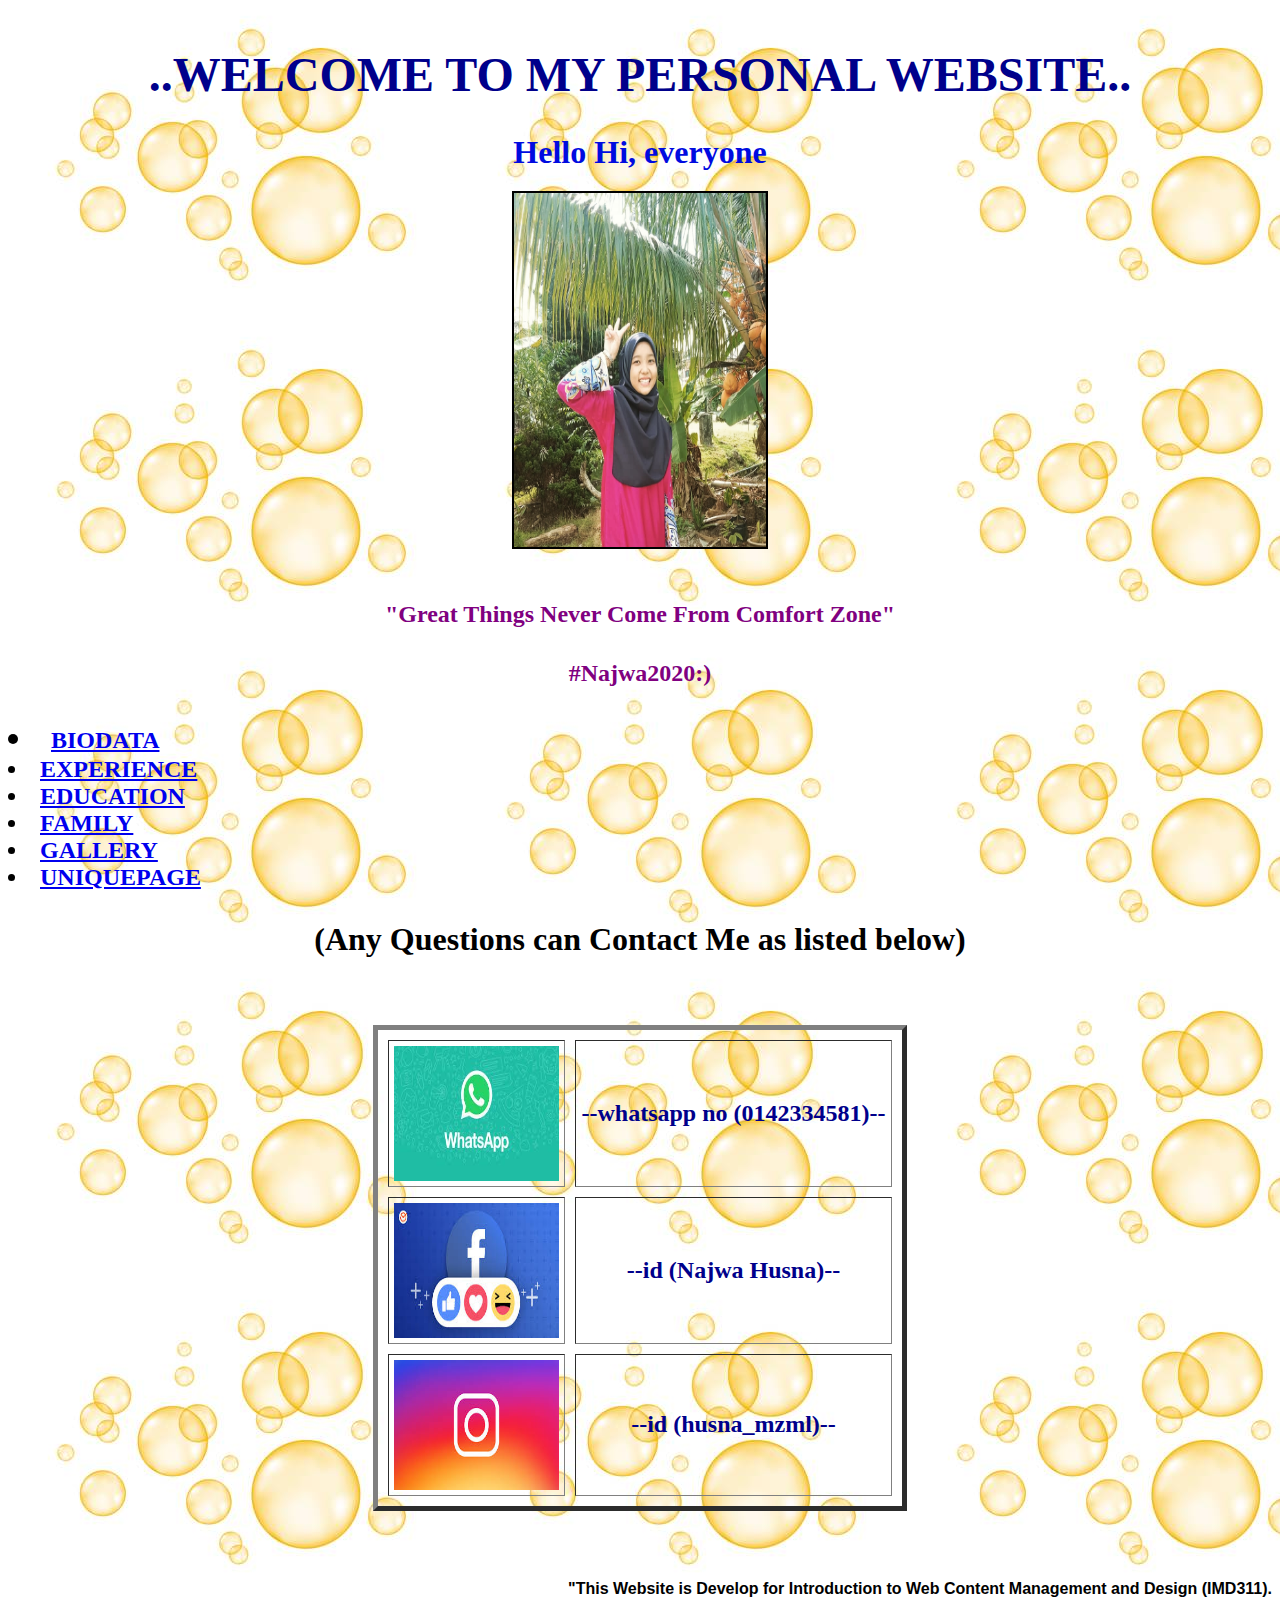
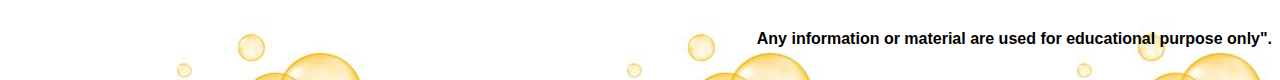
<file: index.html>
<html>
<head> 
<title> This is My Personal Website </title>
</head>
<br>
<embed src="home/website background.mp3" autoplay="true" hidden="true" loop"true"></embed>
<br>
<body background ="home/glitter1.jpg">
<h1><b><center><font face=" Impact" size="10" font color="darkblue">..WELCOME TO MY PERSONAL WEBSITE..</font></center></b>
<p align="center"><font face=" Georgia"><font size="6"><font color="royal blue">Hello Hi, everyone </font>
<br>
<img src="home/myself1.jpeg" width="20%" height=40% border="2" hspace="20" vspace="20" align="center">
<b><p align="center"><font face=" Georgia"><font size="5"><font color="purple">"Great Things Never Come From Comfort Zone"</font></b>
<b><p align="center"><font face=" Georgia"><font size="5"><font color="purple">#Najwa2020:)</font></b>
<li><a href="biodata.html">BIODATA</a>
</li>
<li><a href="experience.html">EXPERIENCE</a>
</li>
<li><a href="education.html">EDUCATION</a>
</li>
<li><a href="family.html">FAMILY</a>
</li>
<li><a href="gallery.html">GALLERY</a>
</li>
<li><a href="uniquepage.html">UNIQUEPAGE</a>
</li>
<h2 align="center"><font face="palatino" size="6" font color="black">(Any Questions can Contact Me as listed below)</h2>
<table border="5" cellspacing="10" cellpadding="5" align="center">
<tr>
<th><a href="http://whatsapp.com"target="_blank"><img src="home/whatsapp.jpg" width="165" height=135></th></a>
<th><center><font face="georgia" size="5" font color="darkblue"> --whatsapp no (0142334581)-- </th></font></center>
<br>
</tr>
<tr>
<th><a href="http://facebook.com"target="_blank"><img src="home/facebook.jpg" width="165" height=135> </th></a>
<th><center><font face="georgia" size="5" font color="darkblue">--id (Najwa Husna)--</th></font></center>
</tr>
<tr>
<th><a href="http://instagram.com"target="_blank"><img src="home/instagram.jpg" width="165" height=130></th></a>
<th><center><font face="georgia" size="5" font color="darkblue">  --id (husna_mzml)-- </th></font></center>
</tr>
</table>
<br>
<p align="right"><font face="arial"><font size="3"><font color="black">"This Website is Develop for Introduction to Web Content Management and Design (IMD311).</font>
<p align="right"><font face="arial"><font size="3"><font color="black"> Any information or material are used for educational purpose only".</font>
</body>
</html>
</file>
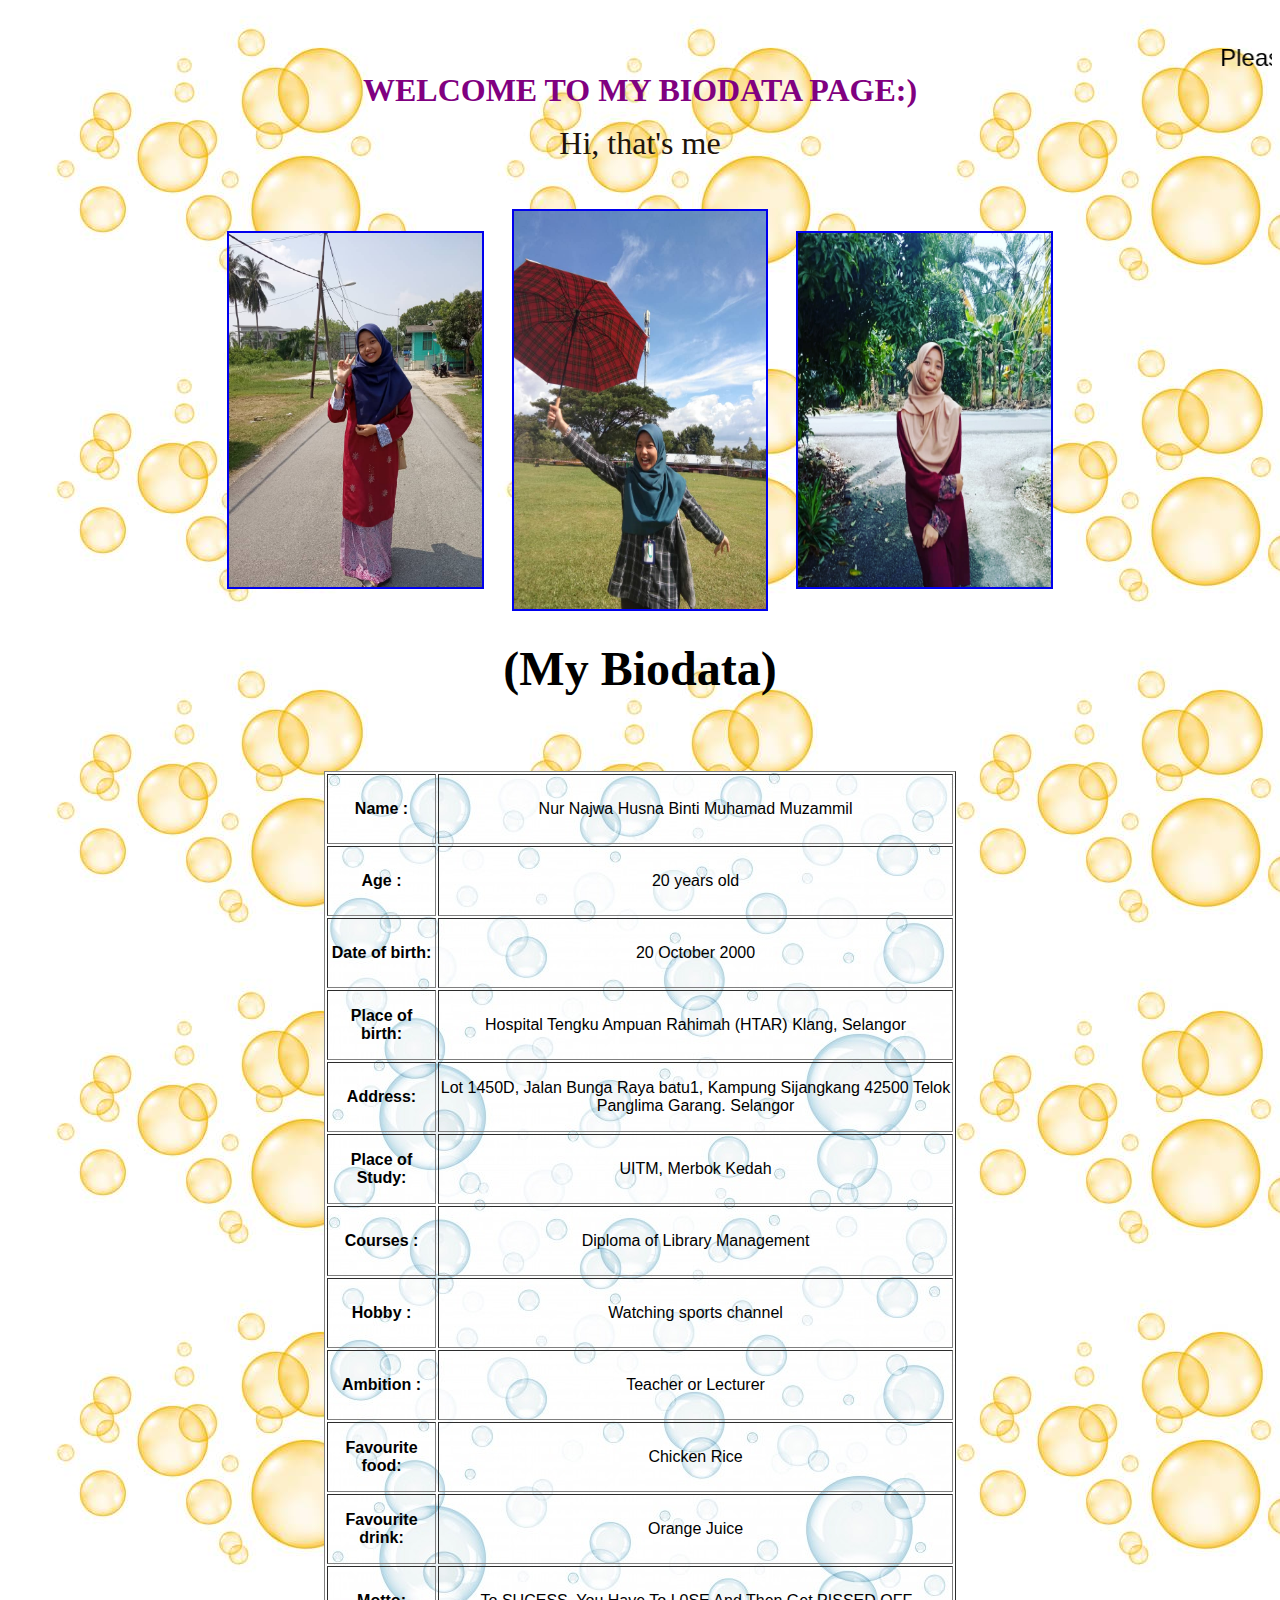
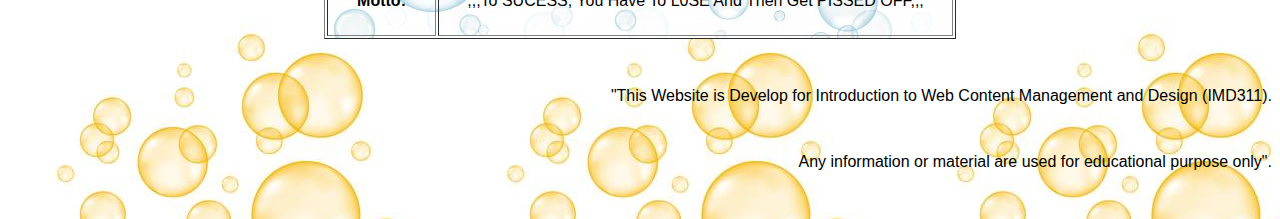
<file: biodata.html>
<html>
<head>
<link rel="stylesheet" type="text/css"
href="style.css"/>
</head>
<body>
<title>BIODATA</title>
</head>
<body background="biodata/glitter1.jpg">
<br>
<br>
<embed src="home/website background.mp3" autoplay="true" hidden="true" loop"true"></embed>
<br>
<marquee><font face="arial" size="5" font color="black">Please click MY PICTURE to go to HOMEPAGE!</marquee>
<br>
<b><center><font face="georgia" size="6" font color="purple">WELCOME TO MY BIODATA PAGE:)</font></center></b>
<p align="center"><font face=" Georgia"><font size="6"><font color=" #20140A"> Hi, that's me </font>
<br>
<br>
<a href="index.html"><img src="biodata/me1.jpg" width="20%" height=40% border="2" hspace="10" vspace="10" align="center"></a>
<a href="index.html"><img src="biodata/me2.jpg" width="20%" height=45% border="2" hspace="10" vspace="10" align="center"></a>
<a href="index.html"><img src="biodata/me3.jpeg" width="20%" height=40% border="2" hspace="10" vspace="10" align="center"></a>
<body>
<h2 align="center"><font face="palatino" size="10" font color="black">(My Biodata)</h2>
<table border="1" width="50%" align="center" valign="middle" body background="biodata/table bc.jpg">
<tr>
<th> Name : </th>
<td> Nur Najwa Husna Binti Muhamad Muzammil </td>
<br>
</tr>
<tr>
<th> Age :</th>
<td> 20 years old </td>
</tr>
<tr>
<th> Date of birth:</th>
<td> 20 October 2000 </td>
</tr>
<tr>
<th> Place of birth: </th>
<td> Hospital Tengku Ampuan Rahimah (HTAR)
Klang, Selangor </td>
</tr>
<th> Address: </th>
<td> Lot 1450D, Jalan Bunga Raya batu1, Kampung Sijangkang 42500
Telok Panglima Garang. Selangor </td>
</tr>
<tr>
<th> Place of Study:</th>
<td> UITM, Merbok Kedah </td>
</tr>
<tr>
<th> Courses : </th>
<td> Diploma of Library Management</td>
</tr>
<tr>
<th> Hobby :</th>
<td> Watching sports channel</td>
</tr>
<tr>
<th> Ambition :</th>
<td> Teacher or Lecturer </td>
</tr>
<tr>
<th> Favourite food: </th>
<td> Chicken Rice </td>
</tr>
<tr>
<th> Favourite drink: </th>
<td> Orange Juice</td>
</tr>
<tr>
<th> Motto: </th>
<td> ,,,To SUCESS, You Have To L0SE And Then Get PISSED OFF,,, </td>
</tr>
</table>
<p align="right"><font face="arial"><font size="3"><font color="black">"This Website is Develop for Introduction to Web Content Management and Design (IMD311).</font>
<p align="right"><font face="arial"><font size="3"><font color="black"> Any information or material are used for educational purpose only".</font>
</body>
</html>
</file>
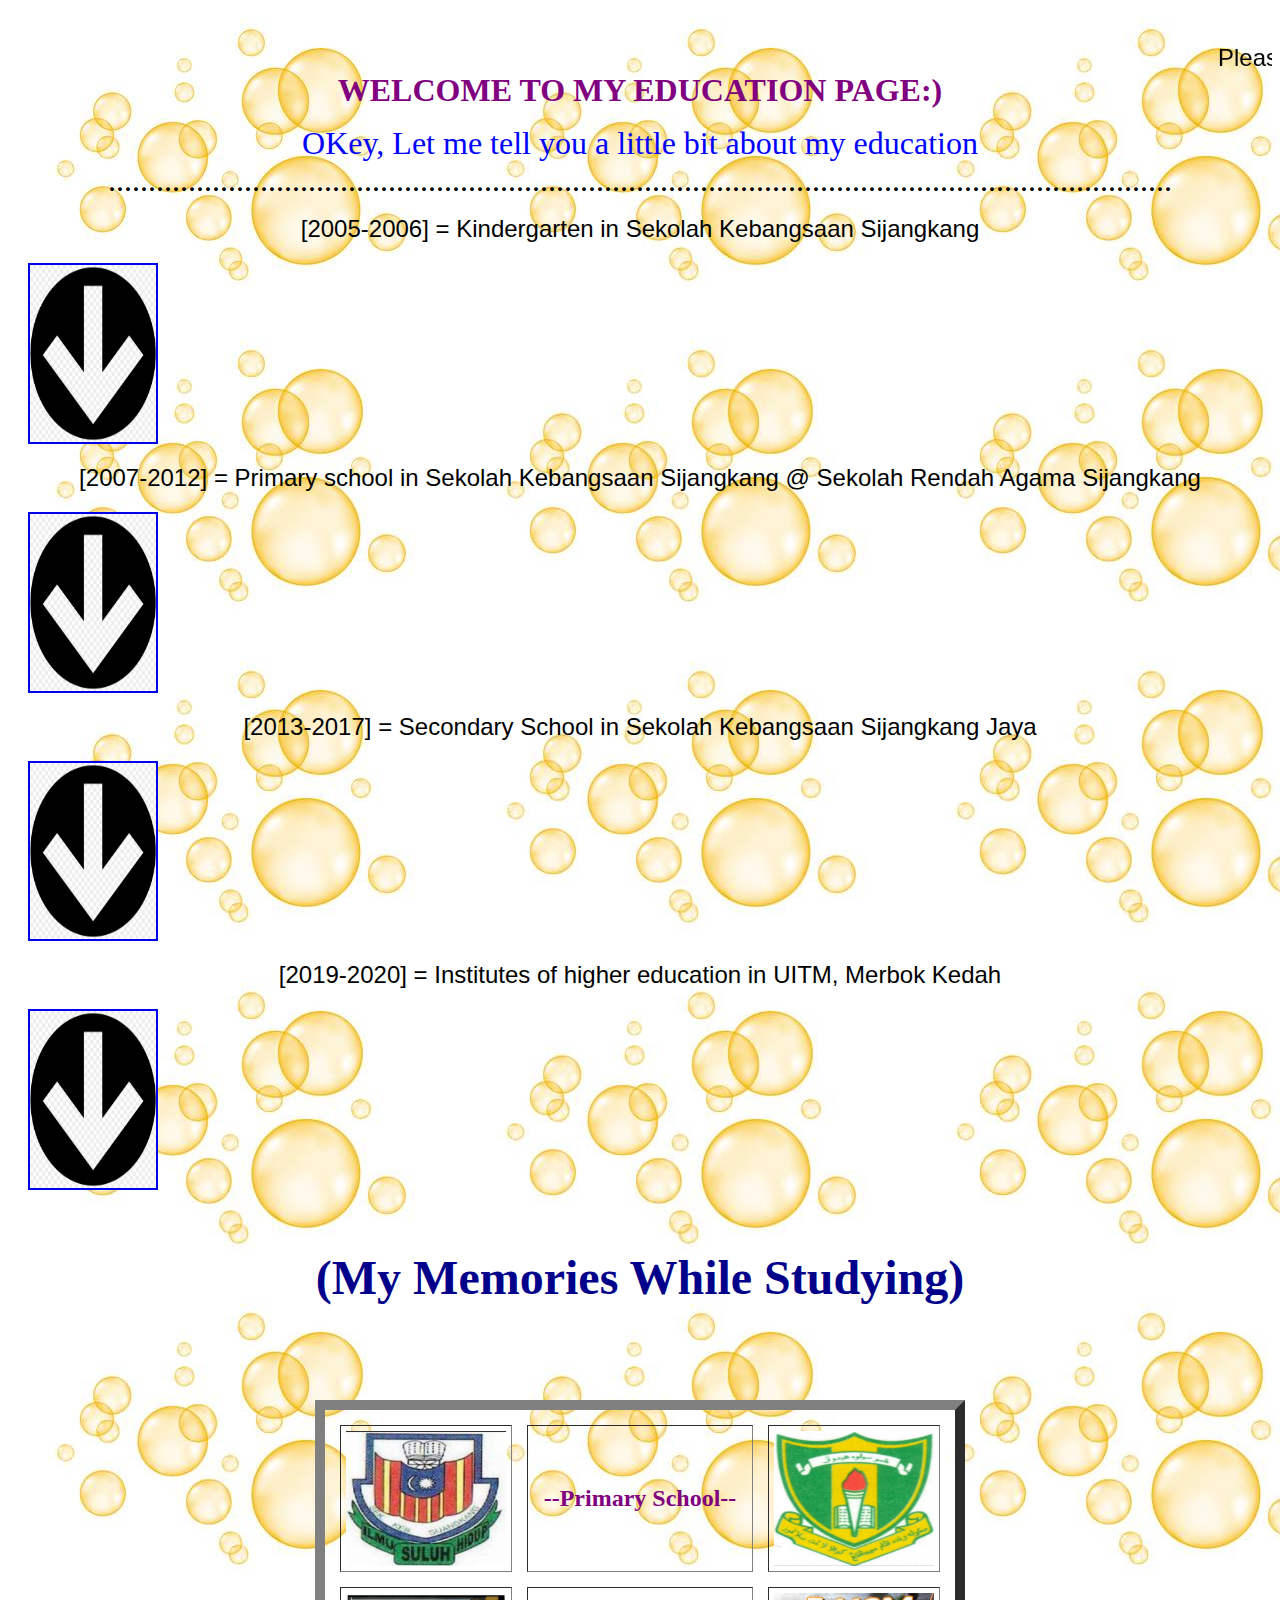
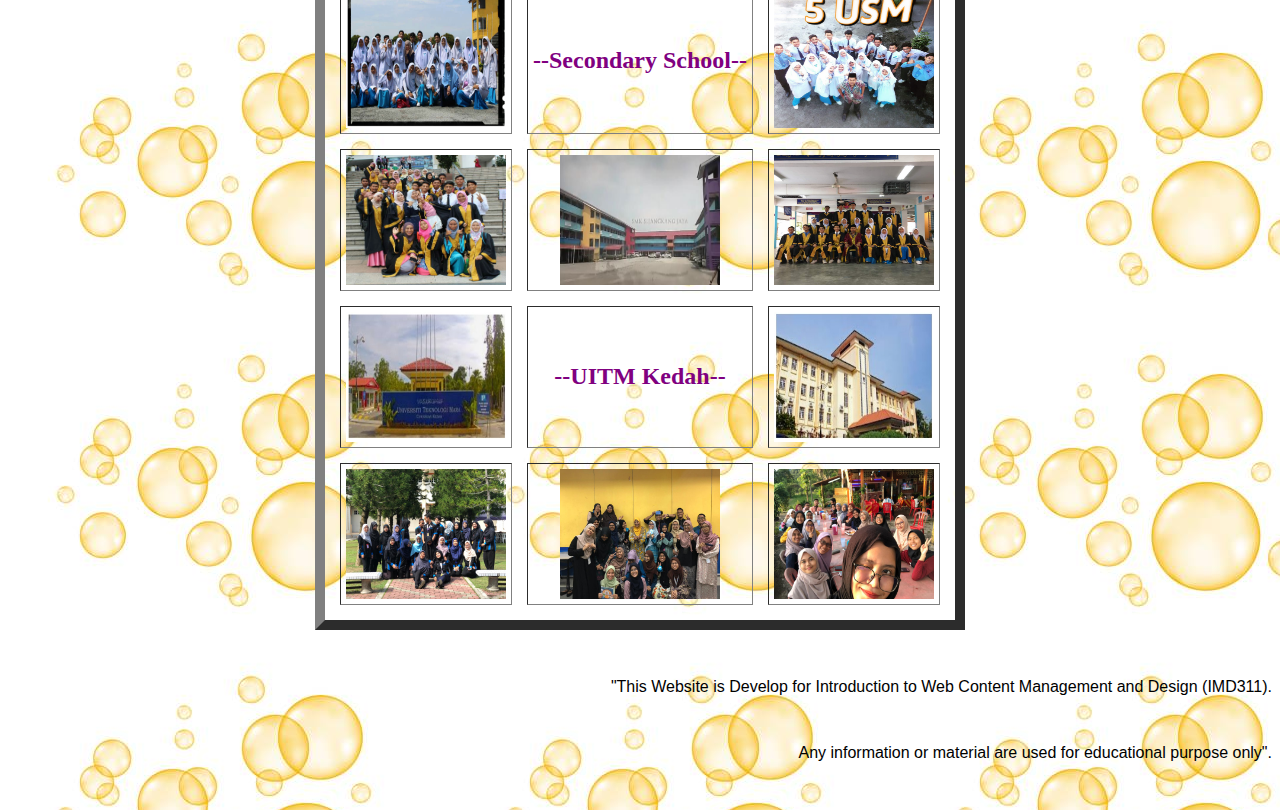
<file: education.html>
<html>
<head>
<title>EDUCATION</title>
</head>
<body background="education/glitter1.jpg">
<br>
<br>
<embed src="home/website background.mp3" autoplay="true" hidden="true" loop"true"></embed>
<br>
<marquee><font face="arial" size="5" font color="black">Please click ERROR to go to HOMEPAGE!</marquee>
<br>
<b><center><font face="georgia" size="6" font color="purple">WELCOME TO MY EDUCATION PAGE:)</font></center></b>
<p align="center"><font face=" Georgia"><font size="6"><font color="blue"> OKey, Let me tell you a little bit about my education </font>
<br>
.....................................................................................................................................
<center><font face="arial" size="5" font color="black"> [2005-2006]  =  Kindergarten in Sekolah Kebangsaan Sijangkang </font></center>
<a href="index.html"><img src="education/buttondown2.png" align="center" width="10%" height="20%" border="2" hspace="20" vspace="20"></a>
<center><font face="arial" size="5" font color="black"> [2007-2012]  =  Primary school in Sekolah Kebangsaan Sijangkang @ Sekolah Rendah Agama Sijangkang</font></center>
<a href="index.html"><img src="education/buttondown2.png" align="center" width="10%" height="20%" border="2" hspace="20" vspace="20"></a>
<center><font face="arial" size="5" font color="black"> [2013-2017]  =  Secondary School in Sekolah Kebangsaan Sijangkang Jaya </font></center>
<a href="index.html"><img src="education/buttondown2.png" align="center" width="10%" height="20%" border="2" hspace="20" vspace="20"></a>
<center><font face="arial" size="5" font color="black"> [2019-2020]  =  Institutes of higher education in UITM, Merbok Kedah </font></center>
<a href="index.html"><img src="education/buttondown2.png" align="center" width="10%" height="20%" border="2" hspace="20" vspace="20"></a>
<body>
<h2 align="center"><font face="impact" size="10" font color="darkblue">(My Memories While Studying)</h2>
<table border="10" cellspacing="15" cellpadding="5" align="center">
<tr>
<th><img src="education/primaryschool1.jpeg" width="160" height=135></th>
<th><font face="impact" size="5" font color="purple">--Primary School-- </th></font>
<th><img src="education/primaryschool2.jpeg" width="160" height=135></th>
<br>
</tr>
<tr>
<th><img src="education/secondaryschool4.jpg" width="160" height=135> </th>
<th><font face="impact" size="5" font color="purple"> --Secondary School--</th></font>
<th><img src="education/secondaryschool2.jpg" width="160" height=135></th>
</tr>
<tr>
<th><img src="education/secondaryschool3.jpg" width="160" height=130></th>
<th><img src="education/secondaryschool1.jpeg" width="160" height=130></th>
<th><img src="education/secondaryschool5.jpg" width="160" height=130></th>
</tr>
<th><img src="education/uitmkedah1.jpeg" width="160" height=130></th>
<th> <font face="impact" size="5" font color="purple">--UITM Kedah-- </th></font>
<th><img src="education/uitmkedah2.jpeg" width="160" height=130></th>
</tr>
<tr>
<th><img src="education/uitmkedah3.jpg" width="160" height=130></th>
<th><img src="education/uitmkedah5.jpg" width="160" height=130></th>
<th><img src="education/uitmkedah4.jpg" width="160" height=130></th>
</tr>
</table>
<p align="right"><font face="arial"><font size="3"><font color="black">"This Website is Develop for Introduction to Web Content Management and Design (IMD311).</font>
<p align="right"><font face="arial"><font size="3"><font color="black"> Any information or material are used for educational purpose only".</font>
</body>
</html>
</file>
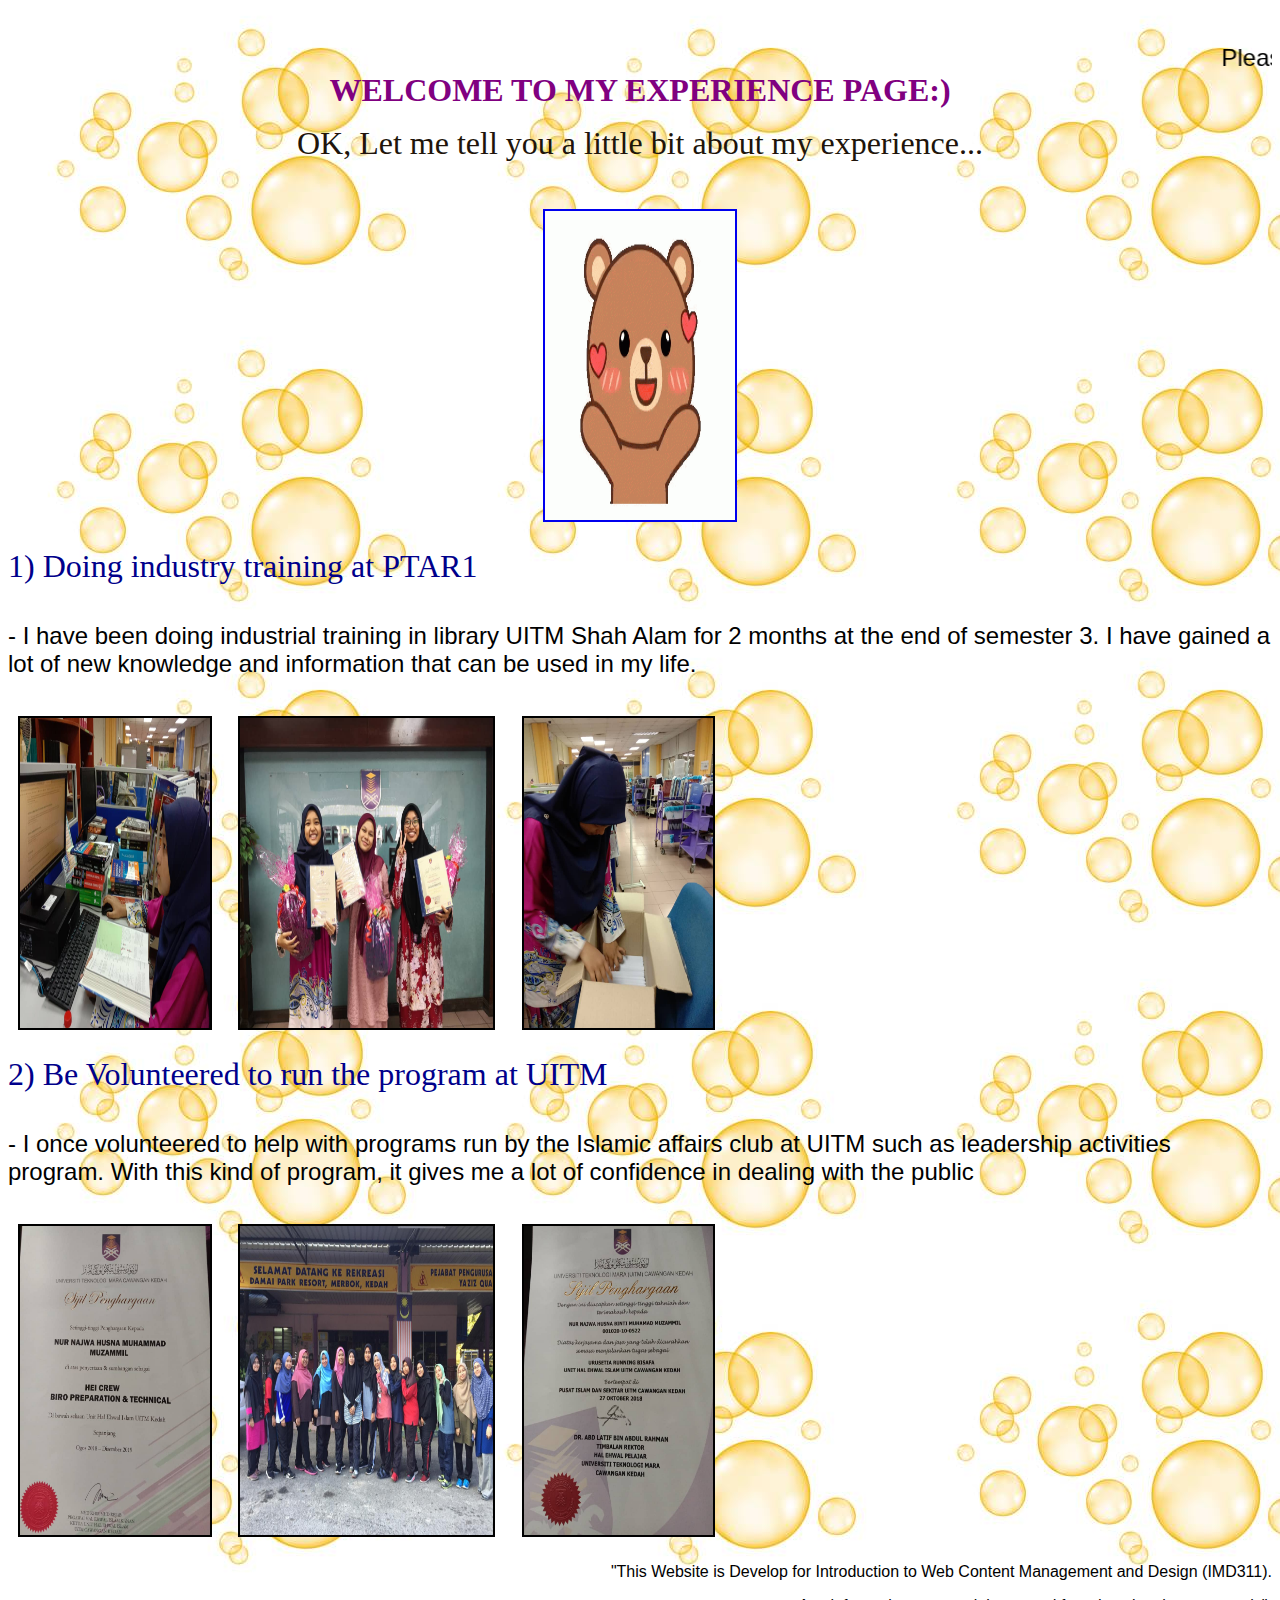
<file: experience.html>
<html>
<head>
<title>EXPERIENCE</title>
</head>
<body background ="experience/glitter1.jpg">
<br>
<br>
<embed src="home/website background.mp3" autoplay="true" hidden="true" loop"true"></embed>
<br>
<marquee><font face="arial" size="5" font color="black">Please click the GIF to go to HOMEPAGE!</marquee>
<br>
<b><center><font face="georgia" size="6" font color="purple">WELCOME TO MY EXPERIENCE PAGE:)</font></center></b>
<p align="center"><font face=" Georgia"><font size="6"><font color=" #20140A"> OK, Let me tell you a little bit about my experience... </font>
<br>
<br>
<a href="index.html"><img src="experience/gif.gif" width="15%" height=35% border="2" hspace="10" vspace="10" align="center"></a>
<br>
<p align="left"><font face="impact"><font size="6"><font color="darkblue"> 1) Doing industry training at PTAR1 </font>
<br>
<br>
<font face="arial"><font size="5"><font color="black">- I have been doing industrial training in library UITM Shah Alam for 2 months at the end of semester 3. I have gained a lot of new knowledge and information that can be used in my life. </font>
<br>
<br>
<img src="experience/experience1.jpeg" width="15%" height=35% border="2" hspace="10" vspace="10" align="center"></a>
<img src="experience/experience3.jpeg" width="20%" height=35% border="2" hspace="10" vspace="10" align="center"></a>
<img src="experience/experience2.jpeg" width="15%" height=35% border="2" hspace="10" vspace="10" align="center"></a>
<br>
<p align="left"><font face="impact"><font size="6"><font color="darkblue"> 2) Be Volunteered to run the program at UITM </font>
<br>
<br>
<font face="arial"><font size="5"><font color="black">- I once volunteered to help with programs run by the Islamic affairs club at UITM such as leadership activities program. With this kind of  program, it gives me a lot of confidence in dealing with the public  </font>
<br>
<br>
<img src="experience/experience uitm2.jpeg" width="15%" height=35% border="2" hspace="10" vspace="10" align="center"></a>
<img src="experience/experience uitm1.jpg" width="20%" height=35% border="2" hspace="10" vspace="10" align="center"></a>
<img src="experience/experience uitm3.jpeg" width="15%" height=35% border="2" hspace="10" vspace="10" align="center"></a>
<br>
<p align="right"><font face="arial"><font size="3"><font color="black">"This Website is Develop for Introduction to Web Content Management and Design (IMD311).</font>
<p align="right"><font face="arial"><font size="3"><font color="black"> Any information or material are used for educational purpose only".</font>
</body>
</html>
</file>
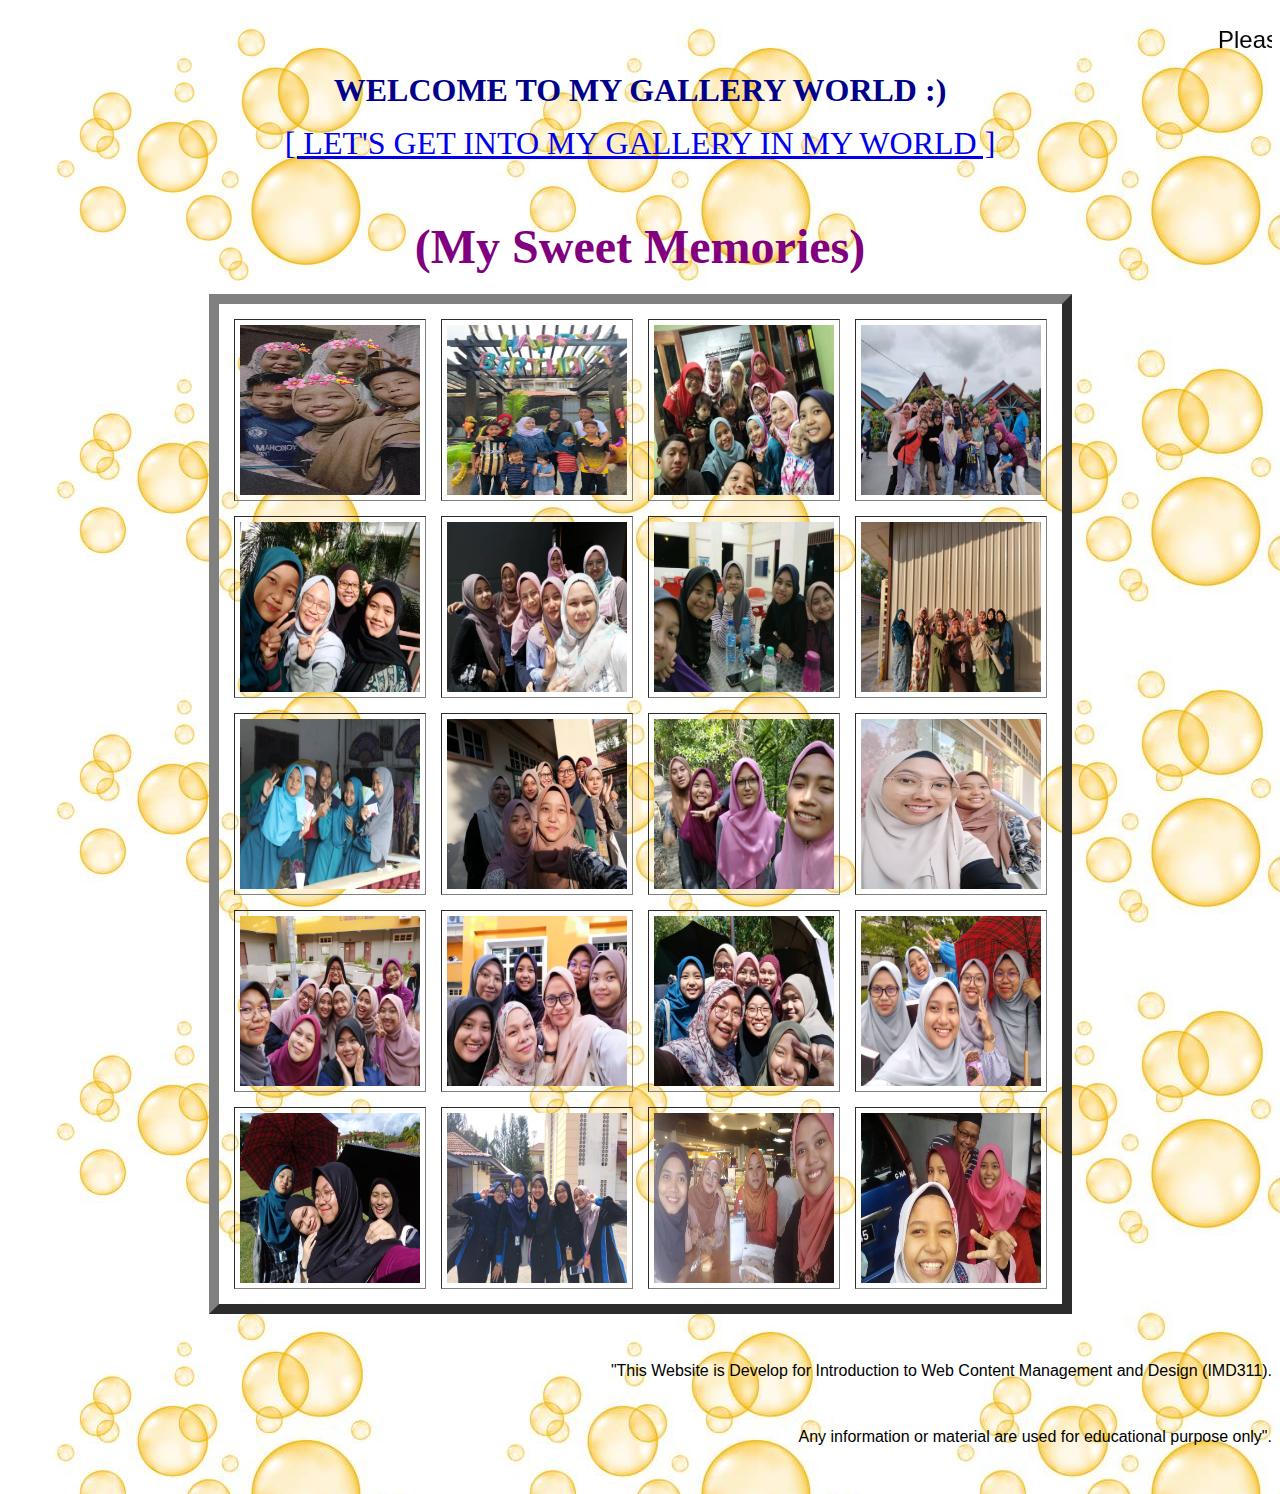
<file: gallery.html>
<html>
<head>
<title>GALLERY</title>
</head>
<body background="gallery/glitter1.jpg">
<br>
<embed src="home/website background.mp3" autoplay="true" hidden="true" loop"true"></embed>
<br>
<marquee><font face="arial" size="5" font color="black">Please click "LET'S GET INTO MY GALLERY IN MY WORLD" to go to HOMEPAGE!</marquee>
<br>
<br>
<b><center><font face="georgia" size="6" font color="darkblue">WELCOME TO MY GALLERY WORLD    :)</font></center></b>
<p align="center"><font face=" Georgia"><font size="6"><font color=" #20140A"><a href="index.html">[ LET'S GET INTO MY GALLERY IN MY WORLD ]</font></a>
<br>
<br>
<body>
<h2 align="center"><font face="impact" size="10" font color="purple">(My Sweet Memories)</h2>
<table border="10" cellspacing="15" cellpadding="5" align="center">
<tr>
<th><img src="gallery/gallery1.jpeg" width="180" height=170></th>
<th><img src="gallery/gallery2.jpeg" width="180" height=170></th>
<th><img src="gallery/gallery3.jpeg" width="180" height=170></th>
<th><img src="gallery/gallery4.jpeg" width="180" height=170></th>
</tr>
<tr>
<th><img src="gallery/gallery5.jpeg" width="180" height=170></th>
<th><img src="gallery/gallery6.jpeg" width="180" height=170></th>
<th><img src="gallery/gallery7.jpeg" width="180" height=170></th>
<th><img src="gallery/gallery8.jpeg" width="180" height=170></th>
</tr>
<tr>
<th><img src="gallery/gallery9.jpg" width="180" height=170></th>
<th><img src="gallery/gallery10.jpeg" width="180" height=170></th>
<th><img src="gallery/gallery11.jpg" width="180" height=170></th>
<th><img src="gallery/gallery12.jpeg" width="180" height=170></th>
</tr>
<tr>
<th><img src="gallery/gallery13.jpeg" width="180" height=170></th>
<th><img src="gallery/gallery14.jpeg" width="180" height=170></th>
<th><img src="gallery/gallery15.jpeg" width="180" height=170></th>
<th><img src="gallery/gallery16.jpeg" width="180" height=170></th>
</tr>
<tr>
<th><img src="gallery/gallery17.jpeg" width="180" height=170></th>
<th><img src="gallery/gallery18.jpeg" width="180" height=170></th>
<th><img src="gallery/gallery19.jpg" width="180" height=170></th>
<th><img src="gallery/gallery20.jpg" width="180" height=170></th>
</tr>
</table>
<p align="right"><font face="arial"><font size="3"><font color="black">"This Website is Develop for Introduction to Web Content Management and Design (IMD311).</font>
<p align="right"><font face="arial"><font size="3"><font color="black"> Any information or material are used for educational purpose only".</font>
</html>
</body>
</file>
<file: style.css>
table
{
background-color:white;
}
th
{
height:70px;
text-align:center;
font-family:arial
}

td
{
height: 60px;
text-align:center;
font-family:arial
}
</file>
